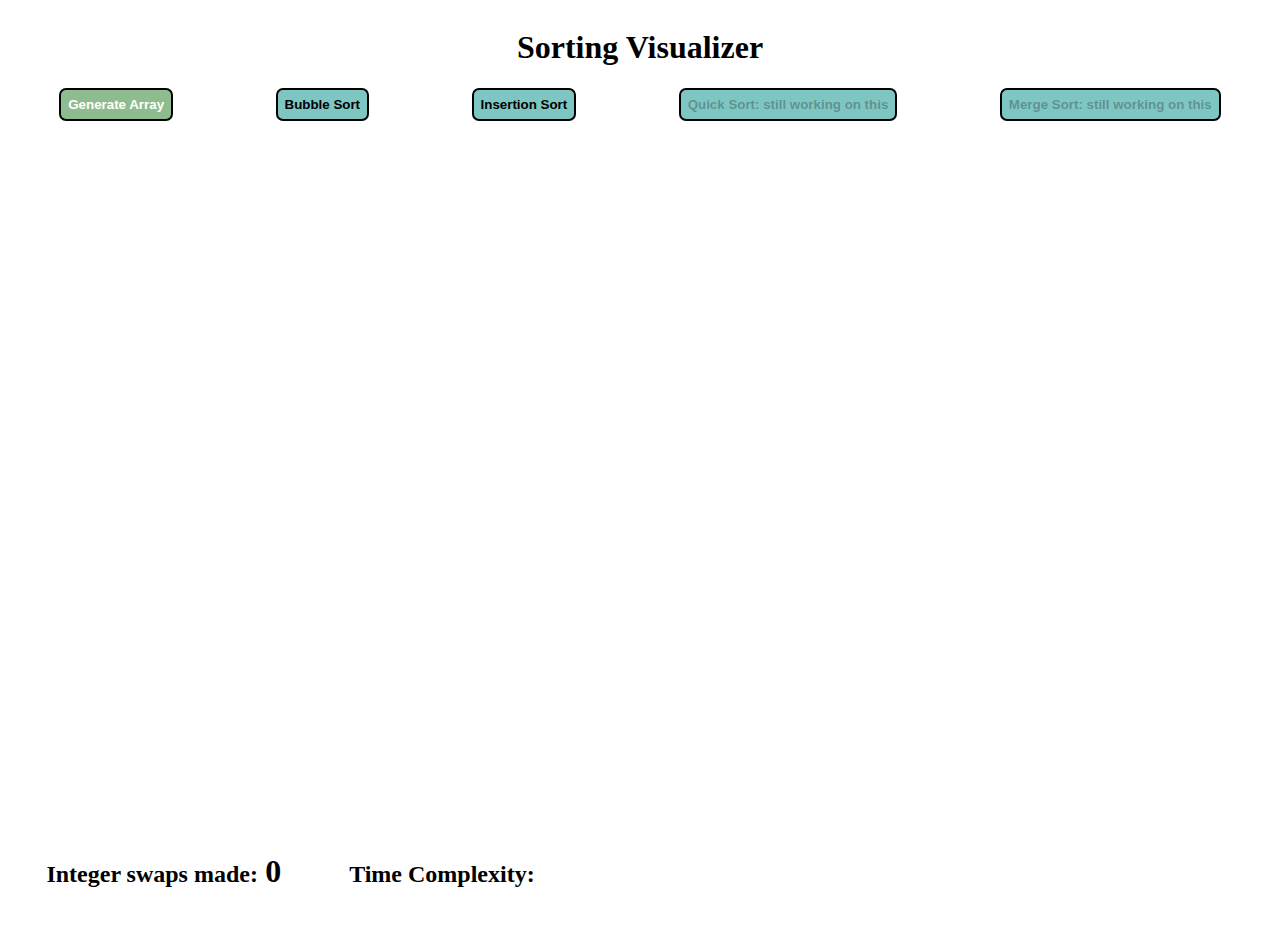
<file: index.html>
<!DOCTYPE html>
<html lang="en">
  <head>
    <meta charset="UTF-8" />
    <meta http-equiv="X-UA-Compatible" content="IE=edge" />
    <meta name="viewport" content="width=device-width, initial-scale=1.0" />
    <link rel="stylesheet" href="style.css" />
    <title>Sort Algorithms</title>
  </head>
  <body>
    <header>
      <div id="web-title">
        <h1>Sorting Visualizer</h1>
      </div>
      <div id="sort-buttons">
        <button id="generate-array">Generate Array</button>
        <button id="bubble-sort">Bubble Sort</button>
        <button id="insertion-sort">Insertion Sort</button>
        <button id="quick-sort" disabled>
          Quick Sort: still working on this
        </button>
        <button id="merge-sort" disabled>
          Merge Sort: still working on this
        </button>
      </div>
    </header>
    <main id="main"></main>
    <footer>
      <div>
        <h2 id="">Integer swaps made:</h2>
        <p id="comparison">0</p>
      </div>
      <div>
        <h2>Time Complexity:</h2>
        <p id="time-complexity"></p>
      </div>
    </footer>
    <script type="text/javascript" src="algorithms.js" async></script>
  </body>
</html>
</file>
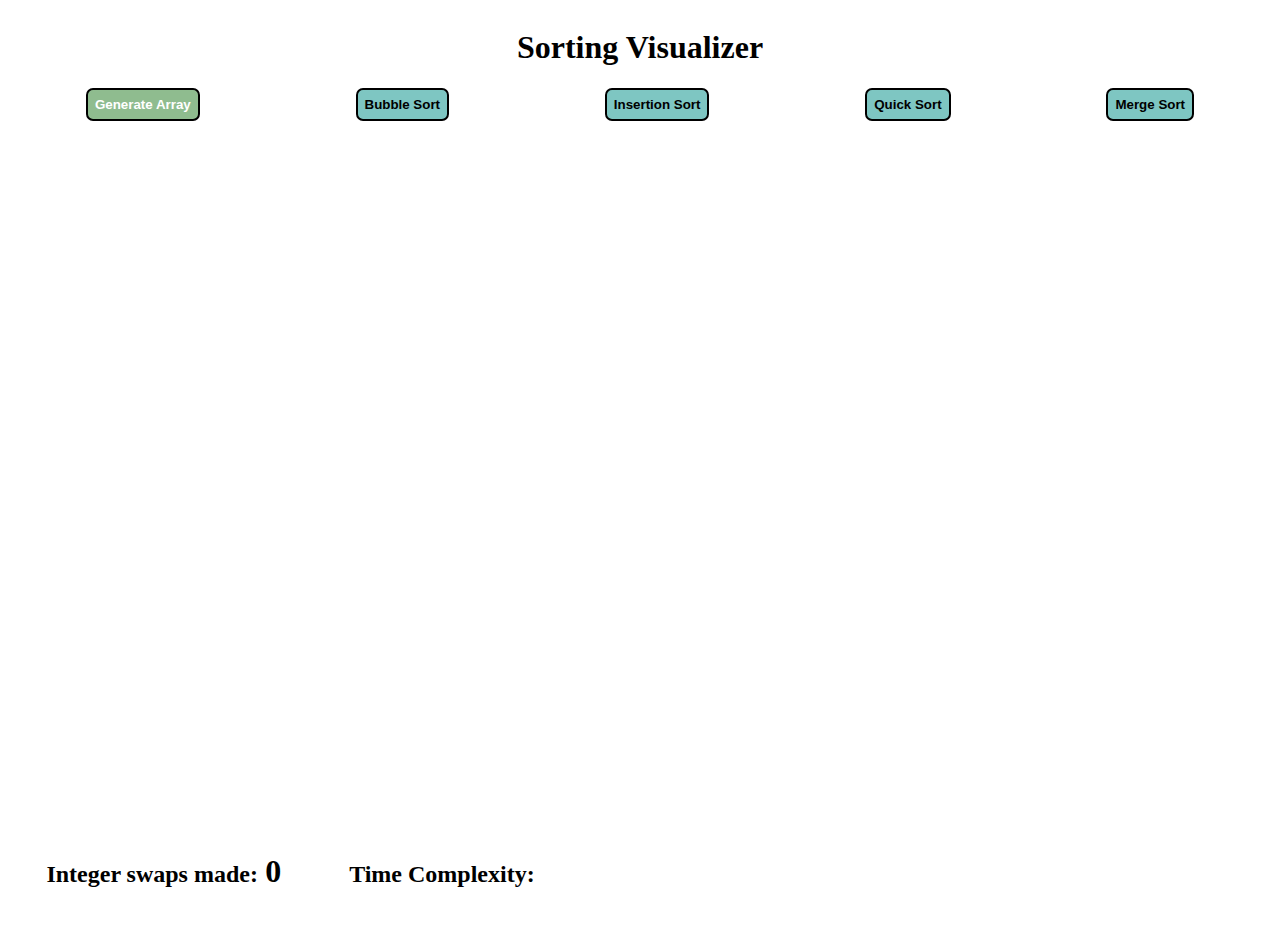
<file: main.html>
<!DOCTYPE html>
<html lang="en">
  <head>
    <meta charset="UTF-8" />
    <meta http-equiv="X-UA-Compatible" content="IE=edge" />
    <meta name="viewport" content="width=device-width, initial-scale=1.0" />
    <link rel="stylesheet" href="style.css" />
    <title>Sort Algorithms</title>
  </head>
  <body>
    <header>
      <div id="web-title">
        <h1>Sorting Visualizer</h1>
      </div>
      <div id="sort-buttons">
        <button id="generate-array">Generate Array</button>
        <button id="bubble-sort">Bubble Sort</button>
        <button id="insertion-sort">Insertion Sort</button>
        <button id="quick-sort">Quick Sort</button>
        <button id="merge-sort">Merge Sort</button>
      </div>
    </header>
    <main id="main"></main>
    <footer>
      <div>
        <h2 id="">Integer swaps made:</h2>
        <p id="comparison">0</p>
      </div>
      <div>
        <h2>Time Complexity:</h2>
        <p id="time-complexity"></p>
      </div>
    </footer>
    <script type="text/javascript" src="algorithms.js" async></script>
  </body>
</html>
</file>
<file: style.css>
* {
  box-sizing: border-box;
  font-weight: bold;
}

header {
  display: flex;
  justify-content: space-around;
  flex-direction: column;
  /* border: red 1px solid; */
}

button {
  padding: 7px;
  border: 2px solid black;
  border-radius: 7px;
  transition-duration: 0.2s;
  background-color: rgb(126, 198, 194);
  /* color: white; */
  /* background-image: red; */
}

button:hover {
  transform: scale(1.1);
}

button:disabled {
  cursor: not-allowed;
}

footer {
  margin-left: 2.4em;
}

footer h2 {
  display: inline-block;
  /* border: red 1px solid; */
}

footer div {
  display: inline-block;
  margin-right: 4em;
}

#web-title {
  display: flex;
  justify-content: space-around;
  flex-direction: row;
  /* border: red 1px solid; */
}

#sort-buttons {
  display: flex;
  justify-content: space-around;
  flex-direction: row;
  /* border: red 1px solid; */
}

#sort-buttons div {
  /* border: red 1px solid; */
}

#main div {
  transition: 0.2s all ease;
  display: inline-block;
  width: 5px;
  margin: 10px;
  margin-top: 5px;
  background-color: darkseagreen;
}

#main {
  display: flex;
  flex-direction: row;
  justify-content: center;
  /* flex-start: center; */
  align-items: flex-end;
  margin: auto;
  width: 90%;
  /* position: center; */
  height: 700px;
  /* border: red 1px solid; */
}

#comparison,
#time-complexity {
  display: inline-block;
  font-size: 2em;
  margin-left: 0.1em;
}

#time-complexity {
  font-size: 1.5em;
}

#generate-array {
  color: white;
  background-color: darkseagreen;
  /* background-image: darkseagreen; */
}
</file>
